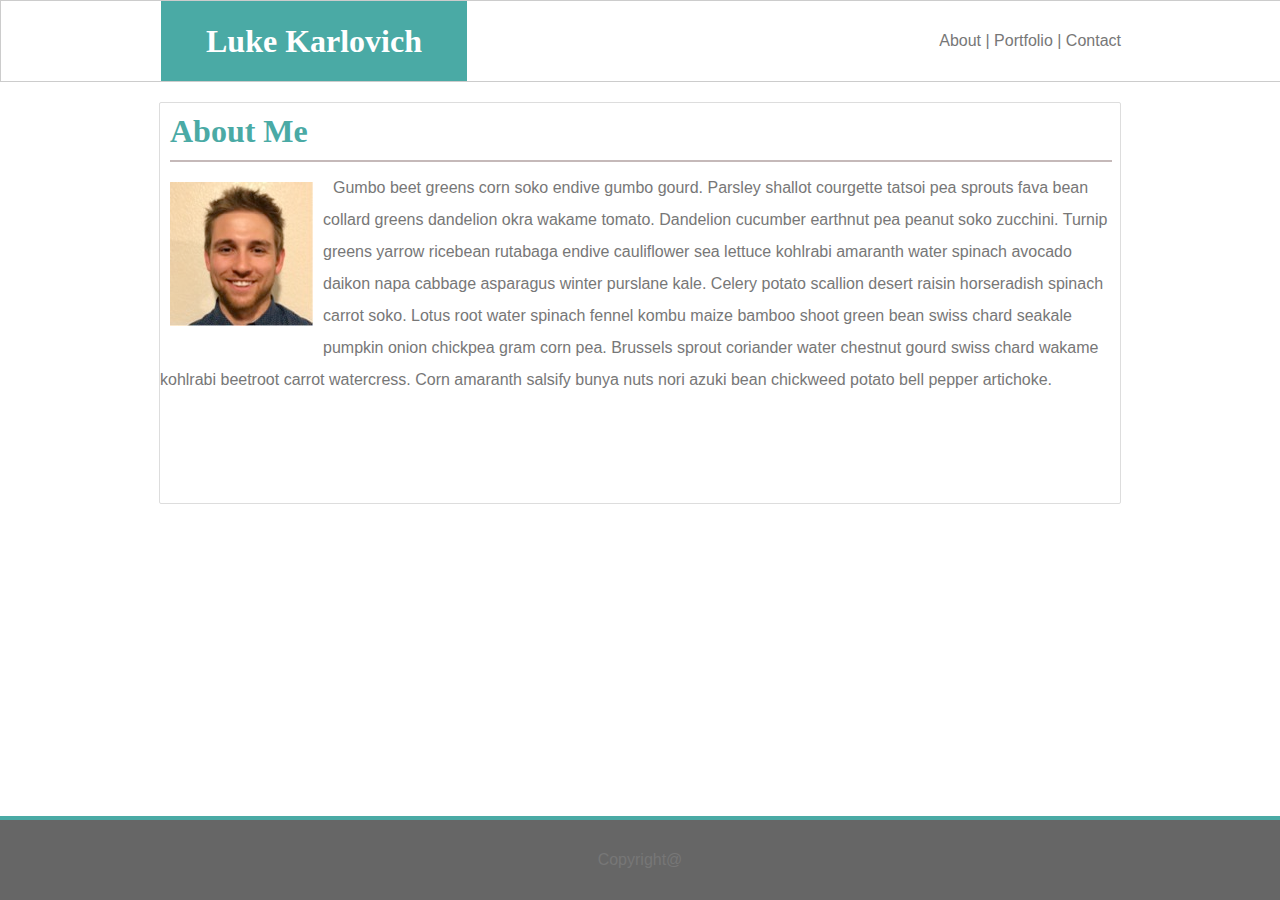
<file: Assignment 1/index.html>
<!DOCTYPE html>
<html lang="en-us">

<head>
    <meta charset="UTF-8">
    <title>Who is Luke Karlovich</title>
    <link rel="stylesheet" type="text/css" href="assets/css/style.css">
</head>

<body>
    
    <header>

            <h1 class="myname">Luke Karlovich</h1>
            
            <nav> 
                <a href="index.html">About</a> |
                <a href="portfolio.html">Portfolio</a> |
                <a href="contact.html">Contact</a>
           
            </nav>
        
        
    
    </header>
    
    <main>

        <h1>About Me</h1> 

        <div class="blank"> </div>

        <img class="myPic" src="assets/images/luke_karlovich.jpg" alt="Luke's Photo">
        
        <p>Gumbo beet greens corn soko endive gumbo gourd. Parsley shallot courgette tatsoi pea sprouts fava bean collard greens dandelion okra wakame tomato. Dandelion cucumber earthnut pea peanut soko zucchini. Turnip greens yarrow ricebean rutabaga endive cauliflower sea lettuce kohlrabi amaranth water spinach avocado daikon napa cabbage asparagus winter purslane kale. Celery potato scallion desert raisin horseradish spinach carrot soko. Lotus root water spinach fennel kombu maize bamboo shoot green bean swiss chard seakale pumpkin onion chickpea gram corn pea. Brussels sprout coriander water chestnut gourd swiss chard wakame kohlrabi beetroot carrot watercress. Corn amaranth salsify bunya nuts nori azuki bean chickweed potato bell pepper artichoke.</p>
        
    </main>

    <section>  </section> <!--For green line above-->
    <footer>
            Copyright@
    </footer>

</body>

</html>
</file>
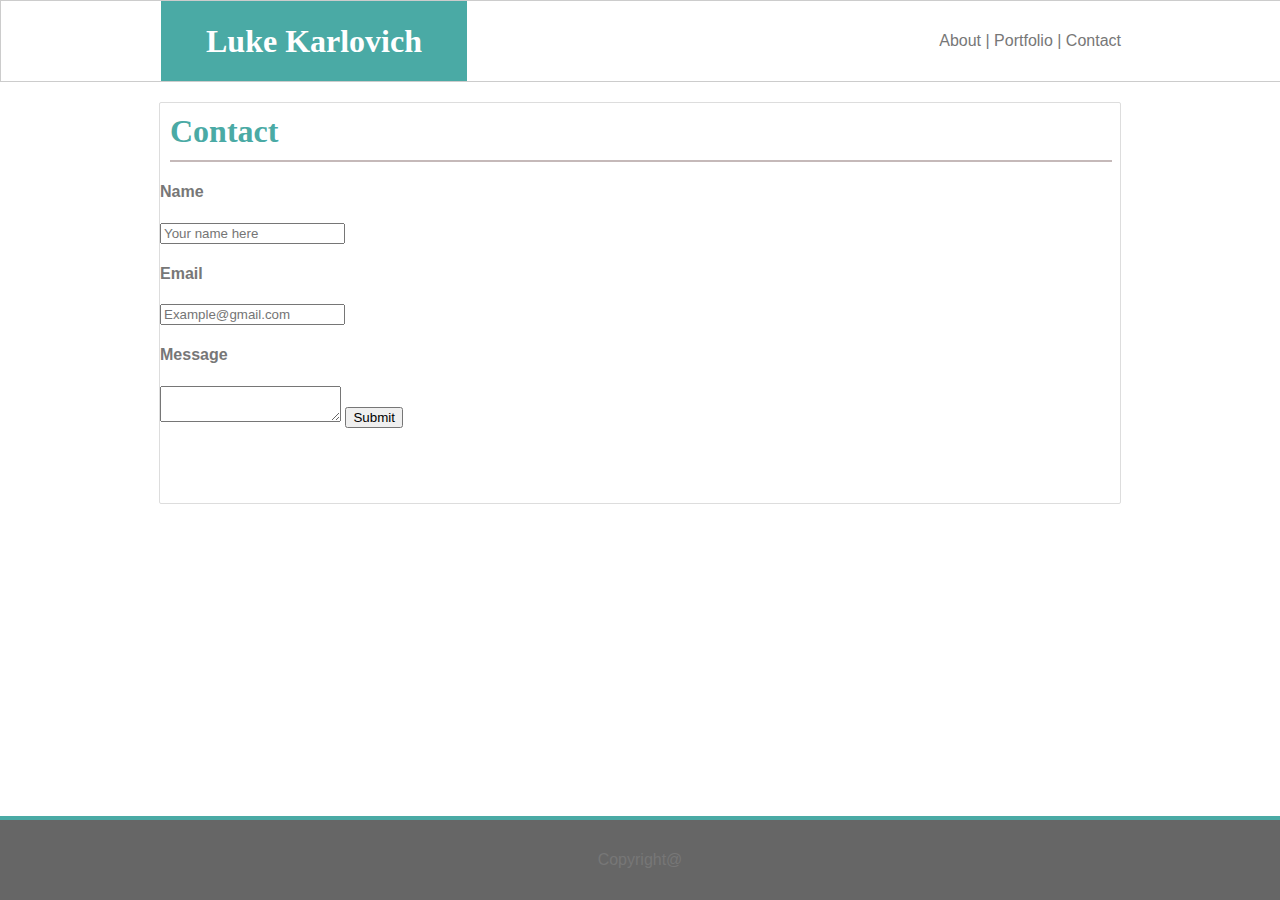
<file: Assignment 1/contact.html>
<!DOCTYPE html>
<html lang="en-us">

<head>
    <meta charset="UTF-8">
    <title>Contact Luke Karlovich</title>
    <link rel="stylesheet" type="text/css" href="assets/css/style.css">
</head>

<body>
    <header>
        <h1 class="myname">Luke Karlovich</h1>
    

    <nav> 
        <a href="index.html">About</a> |
        <a href="portfolio.html">Portfolio</a> |
        <a href="contact.html">Contact</a>
    </nav>

    </header>

    <main>

        <h1>Contact</h1>

        <div class="blank"> </div>

        <div class="container">

            <h4>Name</h4>

            <input type="text"  placeholder="Your name here">

            <h4>Email</h4>

            <input type="text" placeholder="Example@gmail.com">

            <h4>Message</h4>

            <textarea id="message-area"></textarea>

            <input class="submit" type="submit" value="Submit">

        </div>
    
    </main>

    <section class="green-line">  </section> <!--For green line above footer-->
    
    <footer>
            Copyright@
    </footer>


</body>

</html>
</file>
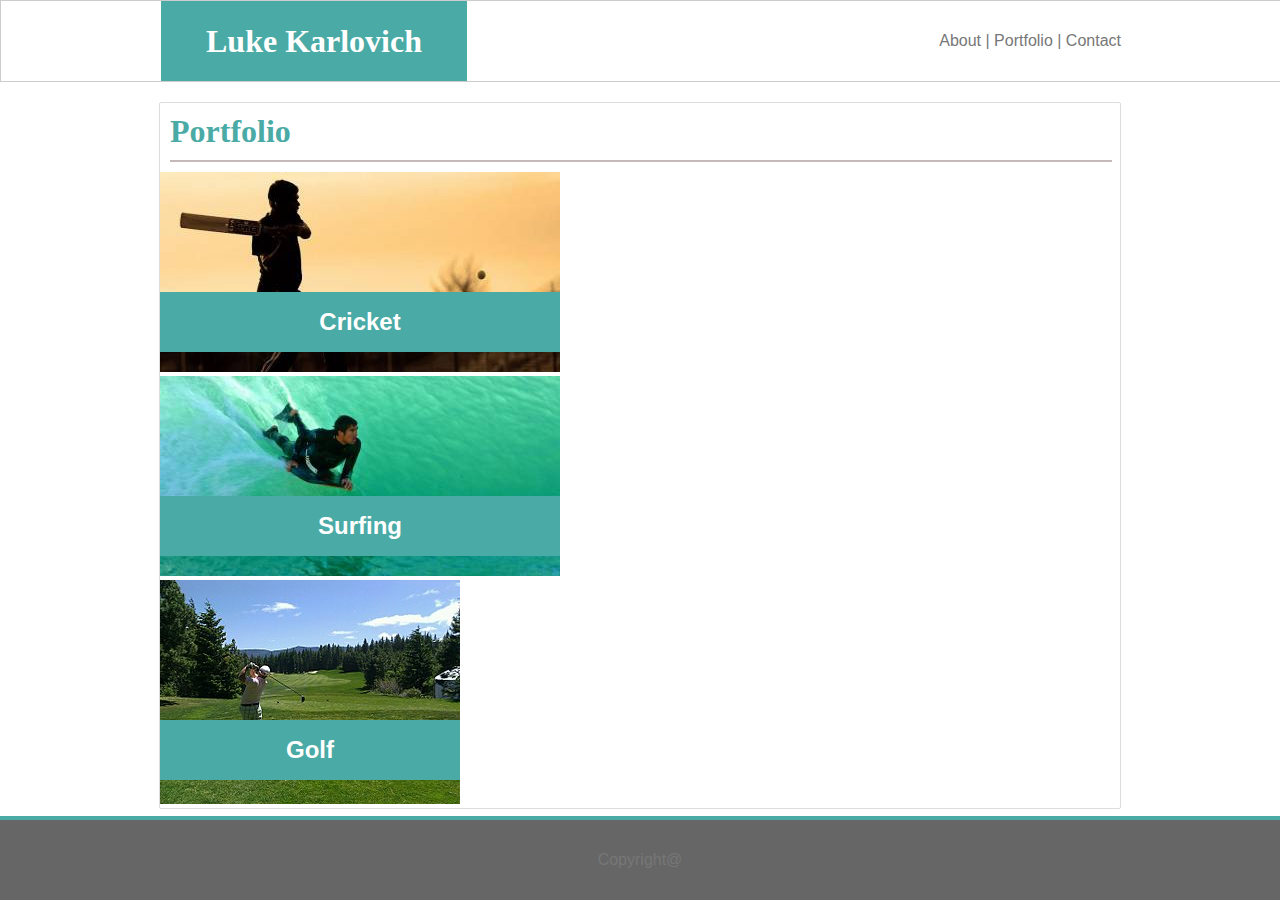
<file: Assignment 1/portfolio.html>
<!DOCTYPE html>
<html lang="en-us">

<head>
    <meta charset="UTF-8">
    <title>Luke Karlovich's portfolio</title>
    <link rel="stylesheet" type="text/css" href="assets/css/style.css">
</head>

<body>
    <header>
        <h1 class="myname">Luke Karlovich</h1>
    

    <nav> 
        <a href="index.html">About</a> |
        <a href="portfolio.html">Portfolio</a> |
        <a href="contact.html">Contact</a>
    </nav>

    </header>

    <main>

        <h1>Portfolio</h1>

        <div class="blank"> </div>
        <div class="images">
            <div class="cricket">

                <img src="assets/images/cricket.jpeg" alt="cricket">

                <h2>Cricket</h2>
        
            </div>

            <div class="surfing">
            
                <img src="assets/images/surfing.jpeg" alt="surfing">
            
                <h2>Surfing</h2>
        
            </div>

            <div class="golf">

                <img src="assets/images/golf.jpg" alt="golf">

                <h2>Golf</h2>

            </div>

        </div>

    </main>

    <section>   <!--For green line above footer-->
    
    </section>
    
    <footer>
            Copyright@
    </footer>

</body>

</html>
</file>
<file: Assignment 1/assets/css/style.css>
body {
    background: url("https://www.toptal.com/designers/subtlepatterns/patterns/oriental.png");
    height:100%;
    color: #777777;
    font-family: 'Arial', 'Helvetica Neue', Helvetica, sans-serif;
    margin: 0 auto;
    
    
}

header {
    border: 1px solid #cccccc;
    background-color: #ffffff;
    margin-bottom: 20px;
    height: 80px;
    width: 100%;

}

header::after {
    clear: both;

}

.myname {
    background-color: #4aaaa5;
    color: #ffffff;
    width: 306px;
    text-align: center;
    height: 80px;
    margin: auto 0;
    display: inline;
    float: left;
    line-height: 80px;
    margin-left:160px;
}


nav {
    float: right;
    margin: auto 0;
    display: inline;
    height: 80px;
    text-align: center;
    line-height: 80px;
    margin-right: 160px;
}

/* link specifications */
a {
    font-family: 'Arial', 'Helvetica Neue', Helvetica, sans-serif;
    color: #777777;
}
a:link {  
    text-decoration: none;
}

a:visited {
    text-decoration: none;
}

a:hover {
    color: blue;
}
/* end link specifications */

main {
    background-color: #ffffff;
    border: 1px solid #dddddd;
    width: 960px;
    margin: 0 auto;
    border-radius: 2px;
    min-height: 400px;
    margin-bottom: 110px;

}
main h1 {
    color:#4aaaa5;
    margin: 10px;
}

h1 {
    font-family: 'Georgia', Times, Times new roman, serif;
    

}

.blank {
    background-color: #c5b9b9;
    padding: 1px;
    width: 940px;
    margin: 10px;
}

.images {
    position: relative;

}

 h2 {
    background-color:#4aaaa5;
    color:#ffffff;
 }

 .myPic {
     margin:10px;
     float: left;    
 }



 .cricket {
     position: relative;

 }

 .cricket h2 {
    position: absolute;
    top: 100px;
    width: 400px;
    text-align: center;
    height: 60px;
    line-height: 60px;

 }

 .surfing {
     position: relative;

 }

 .surfing h2 {
    position: absolute;
    top: 100px;
    width: 400px;
    text-align: center;
    height: 60px;
    line-height: 60px;
 }

 .golf {
     position: relative;

 }

 .golf h2 {
    position: absolute;
    top: 120px;
    width: 300px;
    text-align: center;
    height: 60px;
    line-height: 60px;
 }

 p {
     margin: 10px;
     display: inline;
     line-height: 200%;
 }

 

 section {
    background-color: #4aaaa5;
    padding: 2px;
    position: fixed;
    bottom: 0;
    width: 100%;
    margin-bottom: 80px;

 }

 footer {
    background-color: #666666;
    height: 80px;
    text-align:center;
    line-height:80px;
    position: fixed;
    bottom:0;
    width:100%; 
 }
</file>
